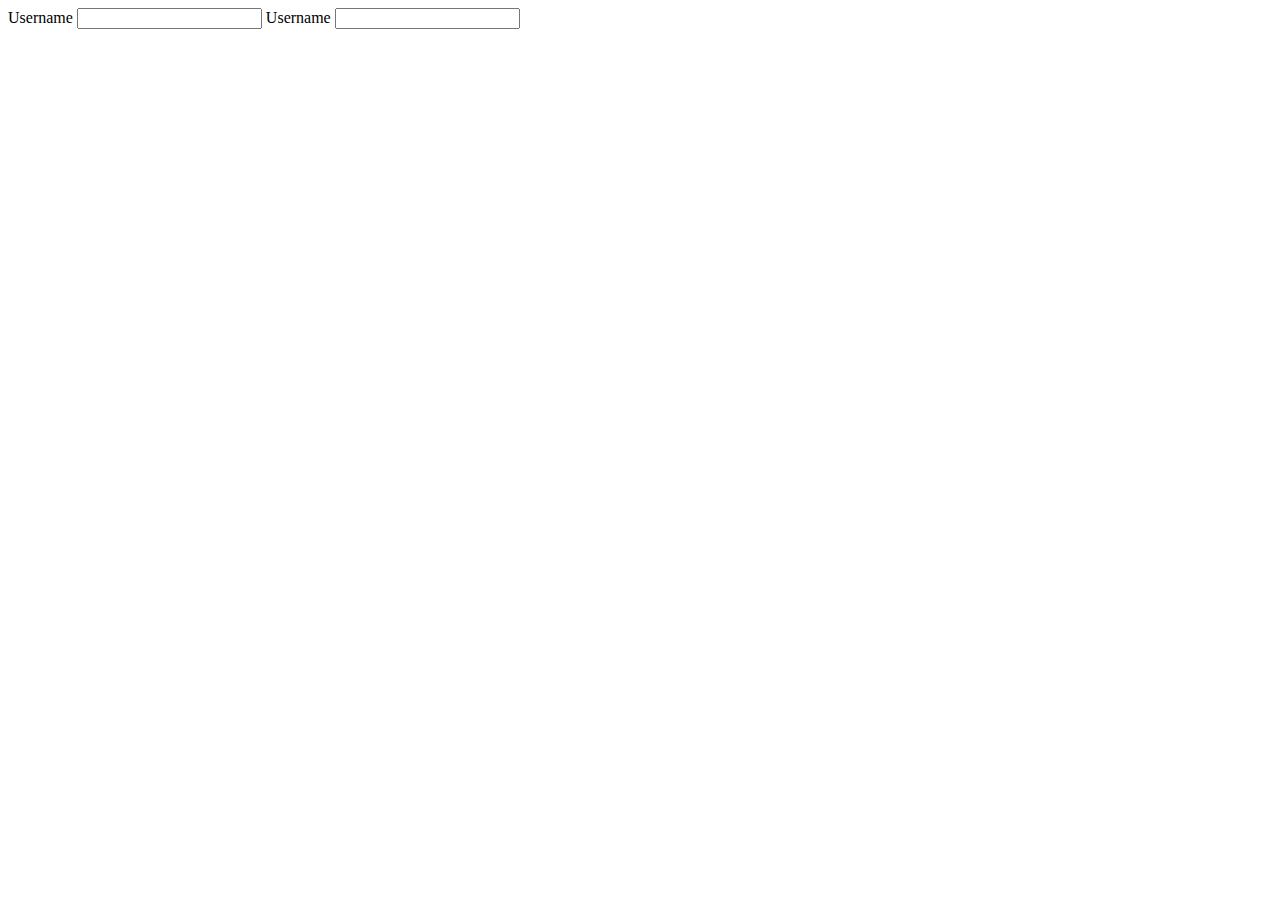
<file: login.html>
<!DOCTYPE html>
<html lang="en">
<head>
    <meta charset="UTF-8">
    <meta name="viewport" content="width=device-width, initial-scale=1.0">
    <title>Document</title>
</head>
<body>

    

    <form  >


        <label for="login">Username</label>
        <input type="text" id="login">
        <label for="password">Username</label>
        <input type="text" id="password">
    </form>
    
</body>
</html>
</file>
